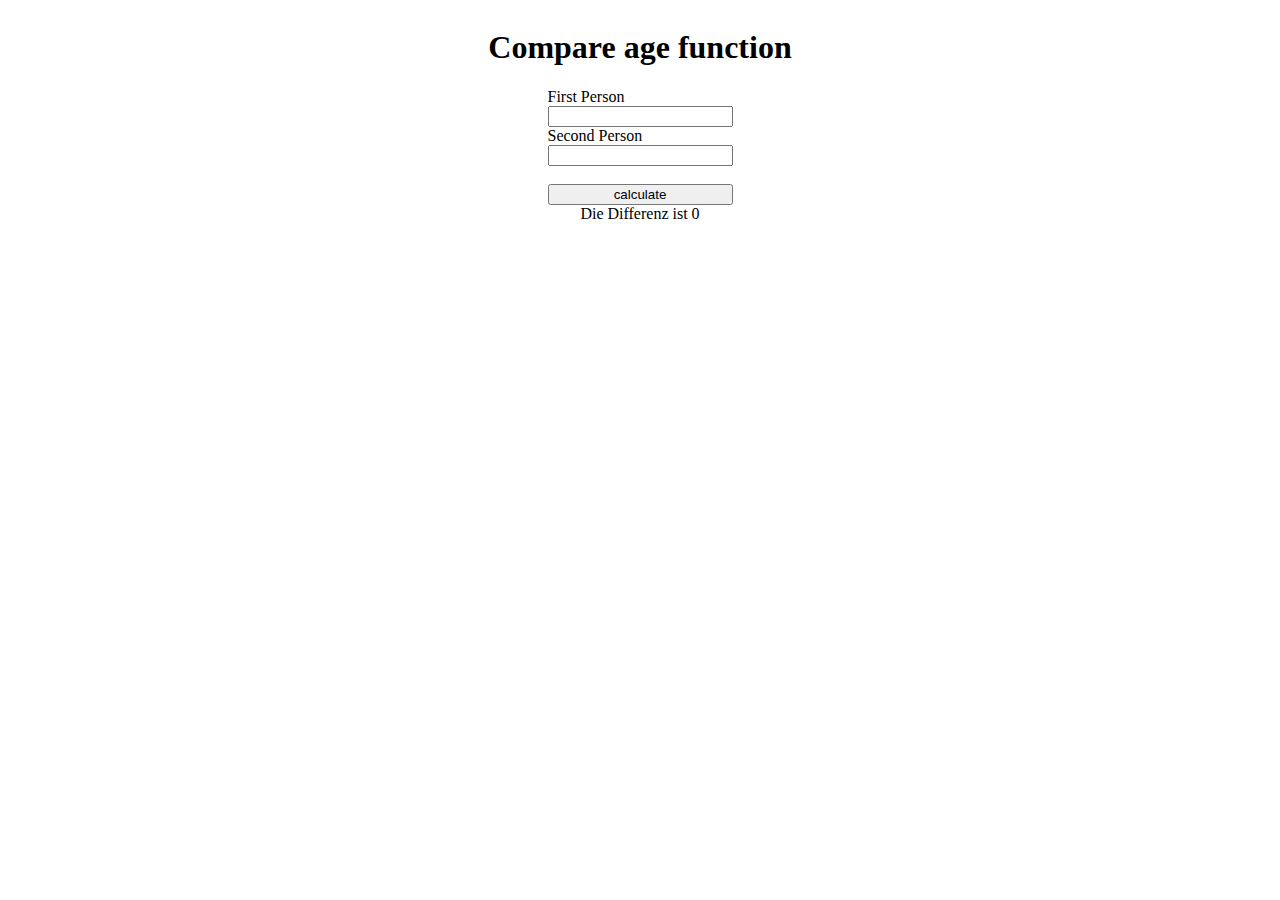
<file: assets/Lev1_3_forms+js_function-compare-age/index8.html>
<!DOCTYPE html>
<html lang="en">

<head>
    <meta charset="UTF-8">
    <meta http-equiv="X-UA-Compatible" content="IE=edge">
    <meta name="viewport" content="width=device-width, initial-scale=1.0">
    <title>Forms&Functions_Compare age function</title>
    <link rel="stylesheet" href="./style8.css">
</head>


<body>
    <main>
        <h1>Compare age function</h1>
        <form onsubmit="return false">
            <label for="fistPerson">First Person</label>
            <input type="text" id="firstPerson">

            <label for="secondPerson">Second Person</label>
            <input type="text" id="secondPerson">

            <button onclick="calculator()">calculate</button>
        </form>
        <div id="result"></div>

        <footer></footer>
        <script src="./main8.js"></script>
</body>

</html>
</file>
<file: assets/Lev1_3_forms+js_function-compare-age/style8.css>
main {
    display: flex;
    flex-direction: column;
    align-items: center;
}

main h1 {
    display: flex;
}

form {
    display: flex;
    flex-direction: column;

}

form button {
    margin-top: 2vh;
    padding: 2vh auto;
}
</file>
